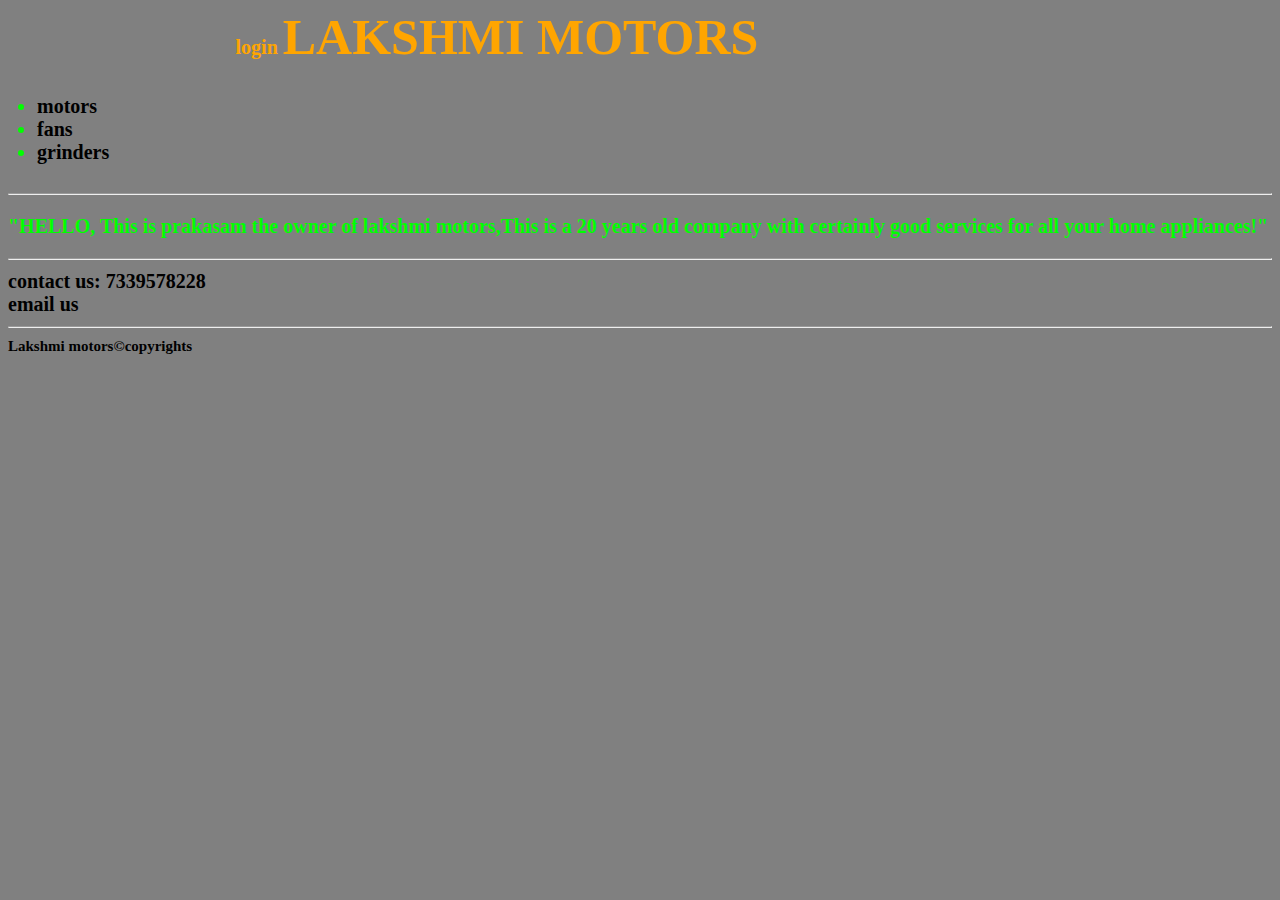
<file: site/index.html>
<!DOCTYPE html>
<html
<head>
	<meta charset="utf-8">
	<title>WEB</title>
	<link rel="stylesheet" type="text/css" href="style.css">
</head>
<body>

   <div class='login',align-text="right">login</div>
	<h1 align-text="left", img src="01.jpeg", height="40px" width="40px">LAKSHMI MOTORS</h1>
	

<ul>
	          <li><a href="motor.html", style="animation-play-state: all;" >motors</a></li>
	          <li><a href="fans.html", style="animation-play-state: all;" >fans</a></li>
	          <li><a href="grinders.html", style="animation-play-state: all;" >grinders</a></li>
</ul>
<hr>
<p>&quot;HELLO, This is prakasam the owner of lakshmi motors,This is a 20 years old company with certainly good services for all your home appliances!&quot;<p>
<hr>
<div>
	<span><a href="tel:+917339578228"><b>contact us: 7339578228</b></a></span><br>
	<span><a href="mailto:arunprasath4501@gmail.com"><b>email us</b></a></span>
	<hr>	
    <footer class='f' >Lakshmi motors&copy;copyrights</footer>
	
</div>
</body>
</html>
</file>
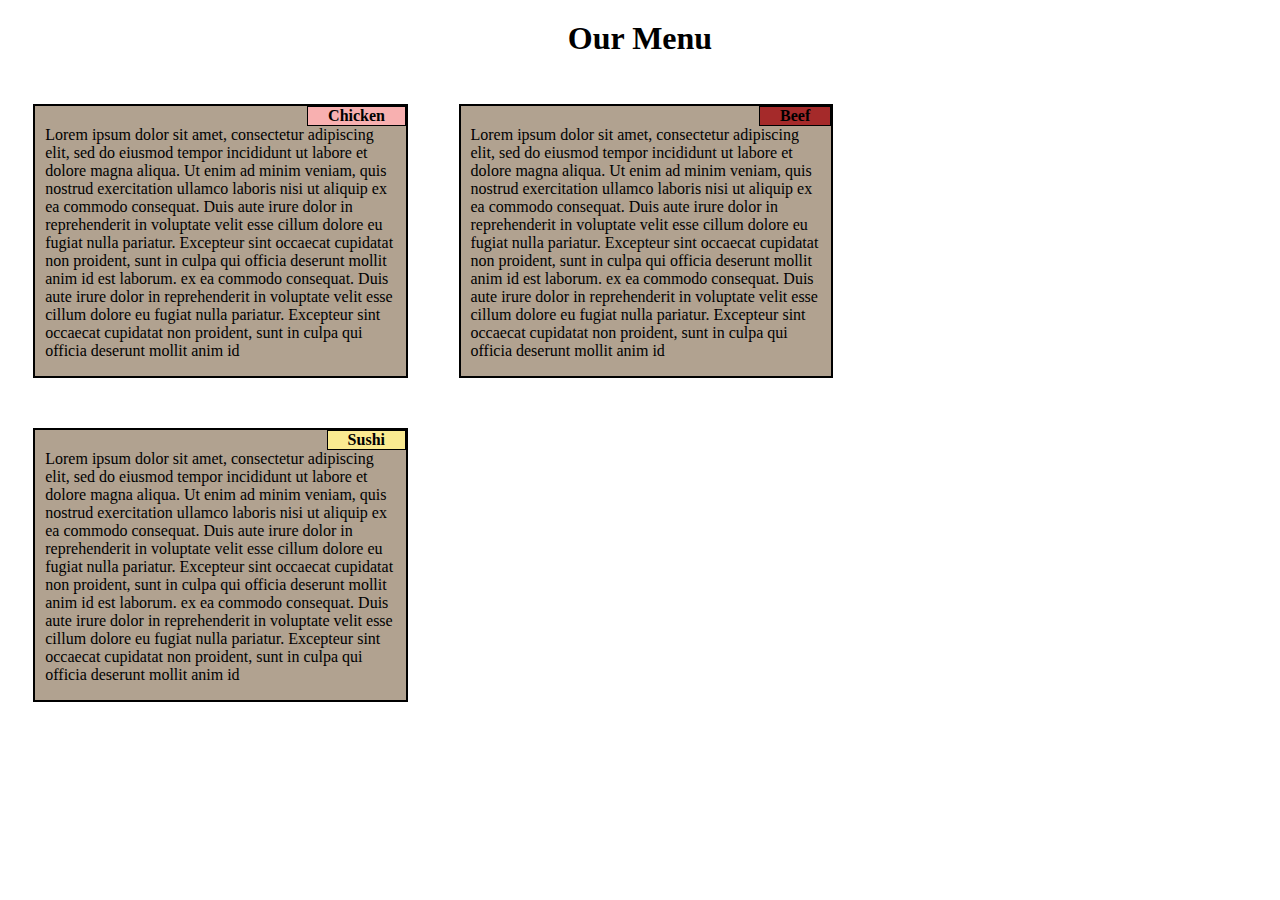
<file: site/mod2-solution/index.html>
<!DOCTYPE html>
<html>

<head>
  <meta charset="utf-8">
  <meta http-equiv="X-UA-Compatible" content="IE=edge">
  <link rel=" stylesheet"  type="text/css" href="style.css">
  <meta name="viewport" content="width=device-width, initial-scale=1">
  <title>Module 2 Solution</title>
  
</head>

<body>
  <h1>Our Menu</h1>
  <div id="container">
    <div class="col-lg col-md-1 col-sm box" id="box1">
      <section class="menu-header" id="header1">Chicken</section>
      <p class="para">Lorem ipsum dolor sit amet, consectetur adipiscing elit, sed do eiusmod tempor incididunt ut
        labore et dolore magna aliqua. Ut enim ad minim veniam, quis nostrud exercitation ullamco laboris nisi ut
        aliquip
        ex ea commodo consequat. Duis aute irure dolor in reprehenderit in voluptate velit esse cillum dolore eu fugiat
        nulla pariatur. Excepteur sint occaecat cupidatat non proident, sunt in culpa qui officia deserunt mollit anim
        id
        est laborum.
        ex ea commodo consequat. Duis aute irure dolor in reprehenderit in voluptate velit esse cillum dolore eu fugiat
        nulla pariatur. Excepteur sint occaecat cupidatat non proident, sunt in culpa qui officia deserunt mollit anim
        id
      </p>
    </div>
    <div class="col-lg col-md-1 col-sm box" id="box2">
      <section class="menu-header" id="header2">Beef</section>
      <p>Lorem ipsum dolor sit amet, consectetur adipiscing elit, sed do eiusmod tempor incididunt ut
        labore et dolore magna aliqua. Ut enim ad minim veniam, quis nostrud exercitation ullamco laboris nisi ut
        aliquip
        ex ea commodo consequat. Duis aute irure dolor in reprehenderit in voluptate velit esse cillum dolore eu fugiat
        nulla pariatur. Excepteur sint occaecat cupidatat non proident, sunt in culpa qui officia deserunt mollit anim
        id
        est laborum.
        ex ea commodo consequat. Duis aute irure dolor in reprehenderit in voluptate velit esse cillum dolore eu fugiat
        nulla pariatur. Excepteur sint occaecat cupidatat non proident, sunt in culpa qui officia deserunt mollit anim
        id
      </p>
    </div>
    <div class="col-lg col-md-2 col-sm box" id="box3">
      <section class="menu-header" id="header3">Sushi</section>
      <p>Lorem ipsum dolor sit amet, consectetur adipiscing elit, sed do eiusmod tempor incididunt ut
        labore et dolore magna aliqua. Ut enim ad minim veniam, quis nostrud exercitation ullamco laboris nisi ut
        aliquip
        ex ea commodo consequat. Duis aute irure dolor in reprehenderit in voluptate velit esse cillum dolore eu fugiat
        nulla pariatur. Excepteur sint occaecat cupidatat non proident, sunt in culpa qui officia deserunt mollit anim
        id
        est laborum.
        ex ea commodo consequat. Duis aute irure dolor in reprehenderit in voluptate velit esse cillum dolore eu fugiat
        nulla pariatur. Excepteur sint occaecat cupidatat non proident, sunt in culpa qui officia deserunt mollit anim
        id
      </p>
    </div>
  </div>

</body>

</html>
</file>
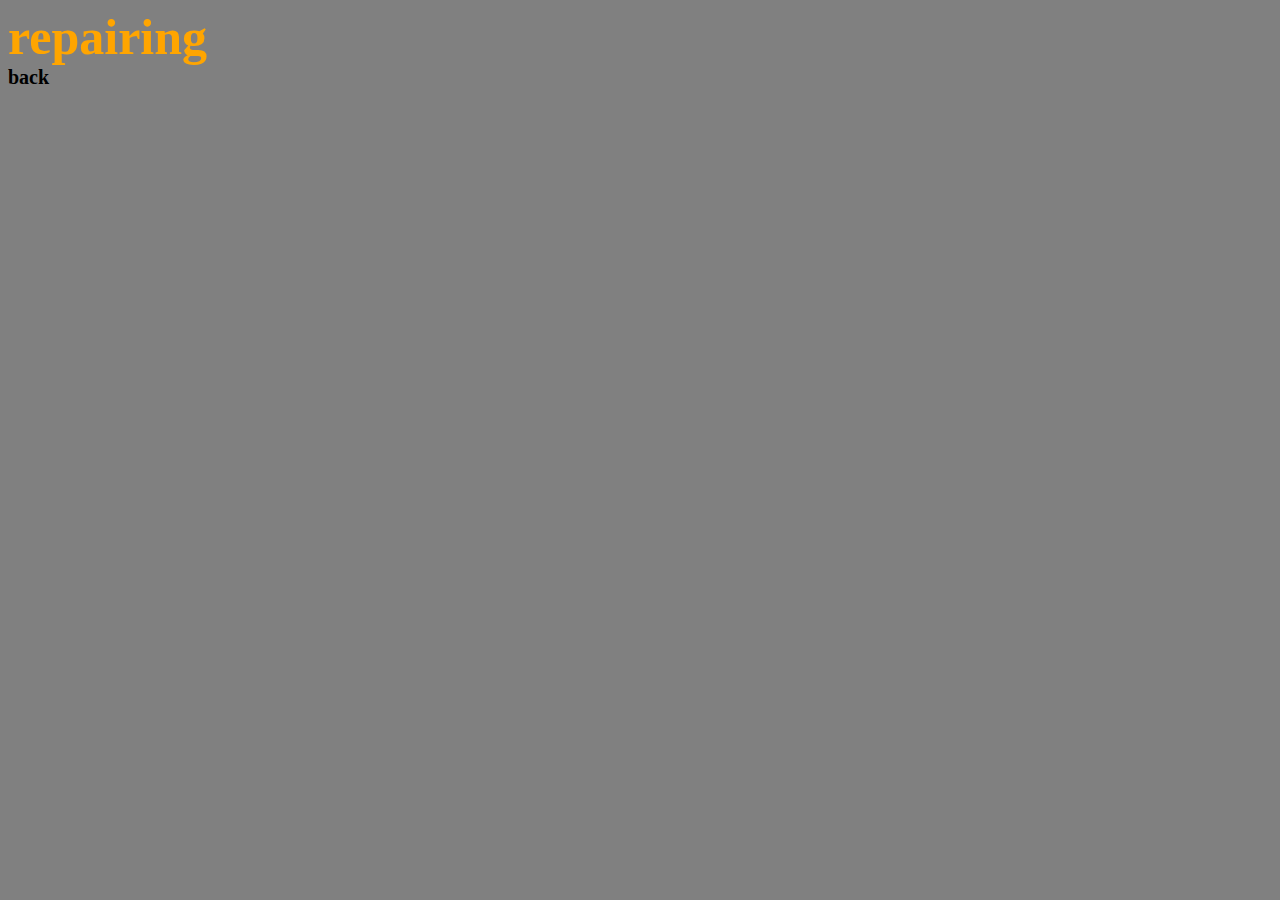
<file: site/motor.html>
<!DOCTYPE html>
<html>
<head>
	<title>motors</title>
	<meta charset="utf-8">
	<link rel="stylesheet" type="text/css" href="style.css">
</head>
<body>
	<h1>repairing</h1>

<footer><a href="index.html">back</a></footer>
</body>
</html>
</file>
<file: site/style.css>
.login{
	color:orange;
	text-align: right;
	display: inline;
    padding-left: 18%;
}

h1{
	color:orange;
	font-family:initial;
	font-size:50px;
	font-style:normal;
	text-align: center;
	display: inline;

}

body{
	color:#00ff00;
	font-weight: bold;
	font-size:20px;
	font-family: cursive;
	font-stretch: semi-condensed;
	font-variant-position: normal;
	background-color:grey;
	
}

ul { 

	text-align: left;
	padding: 19px;
	border-width:10px;
	margin:10px;
	
}

a:link,a:visited{
	text-decoration:none;
    color:black;
    display: block;
    border-width :1px;
    display: inline-block;
    cursor: pointer;

}
a:hover,a:active{
	color:green;
	outline-color: black;

}

footer.f,aside.f{
	font-size:15px;
	color: black;
}
</file>
<file: site/mod2-solution/style.css>
<style>
    * {
      box-sizing: border-box;
    }

    h1 {
      text-align: center;
      margin-top: 20px;
    }

    div#container {
      width: 100%;
    }

    .menu-header {
      border: 1.5px solid black;
      text-align: center;
      padding: 0 20px 0 20px;
      position: absolute;
      right: 0;
      font-weight: bold;
    }

    #header1 {
      background-color: rgb(248, 176, 176);
    }

    #header2 {
      background-color: brown;
    }

    #header3 {
      background-color: rgb(250, 234, 145);
    }

    div>p {
      margin-top: 20px;
      padding: 0 10px 0 10px;
    }

    .box {
      border: 2px solid black;
      background-color: rgb(177, 162, 144);
      float: left;
      margin: 2%;
      position: relative;
    }

    /* DESKTOP */

    @media (min-width: 992px) {
      .col-lg {
        width: 29.33%;
      }
    }

    /* IPAD */

    @media (min-width: 768px) and (max-width: 991px) {
      .col-md-1 {
        width: 46%;
      }

      .col-md-2 {
        width: 96%;
      }
    }

    /* MOBILE */

    @media (max-width: 767px) {
      .col-sm {
        width: 98%;
      }
    }
  </style>
</file>
